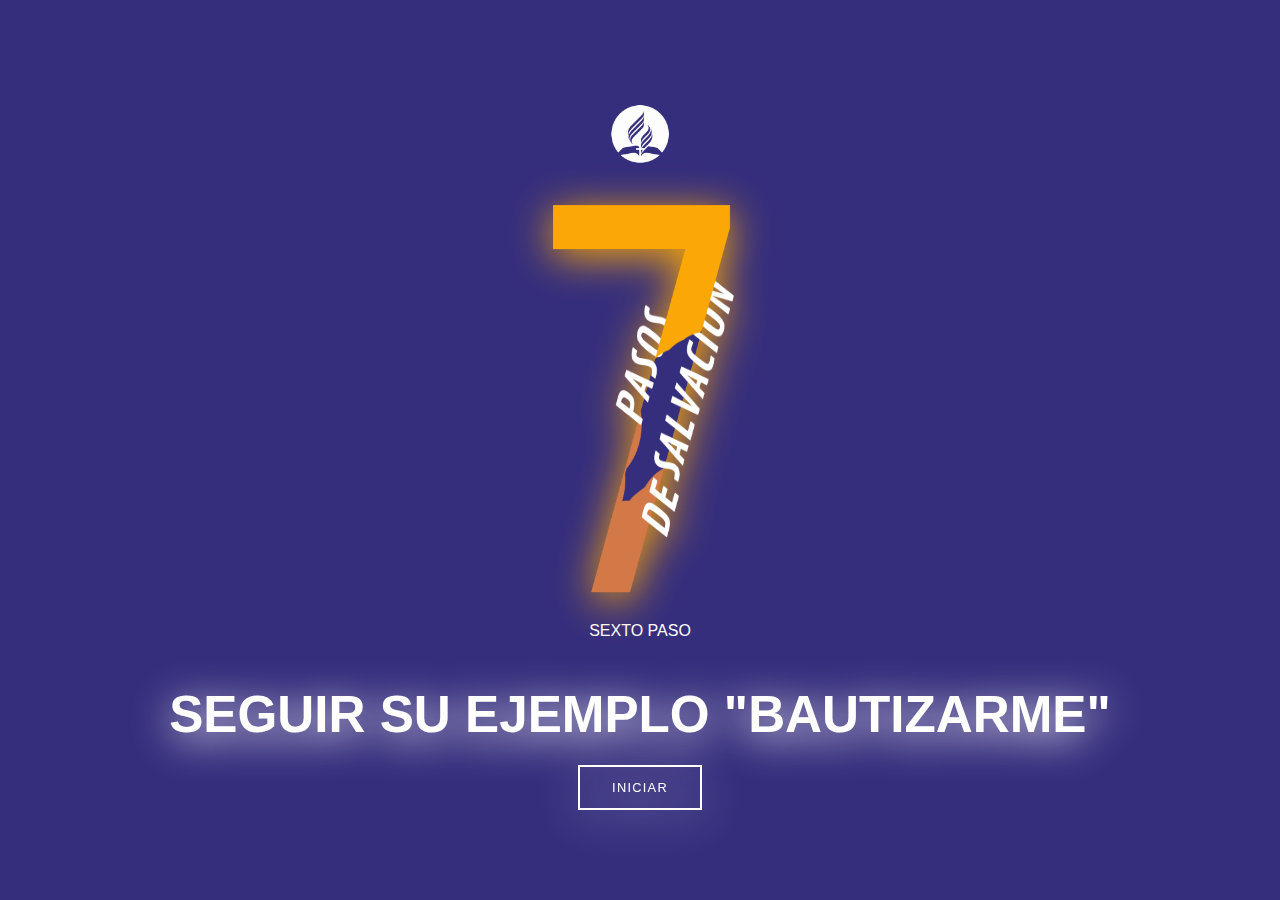
<file: index.html>
<!DOCTYPE html>
<html lang="es">

<!--Datos no Vicibles de la Web-->

<head>

    <!--Metadatos-->
    <meta charset="UTF-8">
    <meta name="viewport" content="width=device-width, initial-scale=1.0">
    <meta http-equiv="X-UA-Compatible" content="IE=edge">
    <!------------->

    <!--Links-->
    <link rel="stylesheet" href="Style/menu.css">
    <link rel="icon" href="Img/Logo_7Pasos.png">

    <!--------->
    <!--Otros-->
    <title>Paso 6</title>
    <!--------->

</head>
<!------------------------------->

<!--Cuerpo de la Web-->

<body>

    <!--Div para centrar Datos-->
    <div class="centrar">

        <!-- <div class="animado">
            <div class="blugs">
                <span style="--i:11;"></span>
                <span style="--i:12;"></span>
                <span style="--i:24;"></span>
                <span style="--i:10;"></span>
                <span style="--i:14;"></span>
                <span style="--i:23;"></span>
                <span style="--i:18;"></span>
                <span style="--i:16;"></span>
                <span style="--i:19;"></span>
                <span style="--i:20;"></span>
                <span style="--i:22;"></span>
                <span style="--i:25;"></span>
                <span style="--i:18;"></span>
                <span style="--i:21;"></span>
                <span style="--i:15;"></span>
                <span style="--i:13;"></span>
                <span style="--i:26;"></span>
                <span style="--i:17;"></span>
                <span style="--i:13;"></span>
                <span style="--i:26;"></span>
                <span style="--i:25;"></span>
                <span style="--i:18;"></span>
                <span style="--i:21;"></span>
                <span style="--i:15;"></span>
                <span style="--i:13;"></span>
                <span style="--i:26;"></span>
                <span style="--i:17;"></span>
                <span style="--i:13;"></span>
                <span style="--i:15;"></span>
                <span style="--i:13;"></span>
                <span style="--i:26;"></span>
                <span style="--i:17;"></span>
                <span style="--i:13;"></span>
                <span style="--i:26;"></span>
                <span style="--i:25;"></span>
                <span style="--i:18;"></span>
                <span style="--i:21;"></span>
                <span style="--i:15;"></span>
                <span style="--i:13;"></span>
                <span style="--i:26;"></span>
                <span style="--i:17;"></span>
                <span style="--i:13;"></span>
                <span style="--i:15;"></span>
                <span style="--i:13;"></span>
                <span style="--i:26;"></span>
                <span style="--i:17;"></span>
                <span style="--i:13;"></span>
                <span style="--i:26;"></span>
                <span style="--i:25;"></span>
                <span style="--i:18;"></span>
                <span style="--i:21;"></span>
                <span style="--i:15;"></span>
                <span style="--i:13;"></span>
                <span style="--i:26;"></span>
                <span style="--i:17;"></span>
                <span style="--i:13;"></span>
                <span style="--i:26;"></span>
            </div>
        </div>-->

        <!--Logo IASD-->
        <div class="logo-iasd">
            <img src="Img/Logo_IASD.png" alt="IASD" height="60px">
        </div>
        <!------------->

        <!--Logo 7 pasos-->
        <div class="container">
            <img src="Img/Logo_7Pasos.png" height="400px">
        </div>
        <!---------------->

        <!--Texto y Botones-->
        <div class="titulo">
            <span>SEXTO PASO</span>
            <h1>SEGUIR SU EJEMPLO "BAUTIZARME"</h1>
            <a href="preguntas.html">INICIAR</a>
        </div>
        <!------------------>

    </div>
    <!--------------------------->

</body>
<!------------------>

</html>
</file>
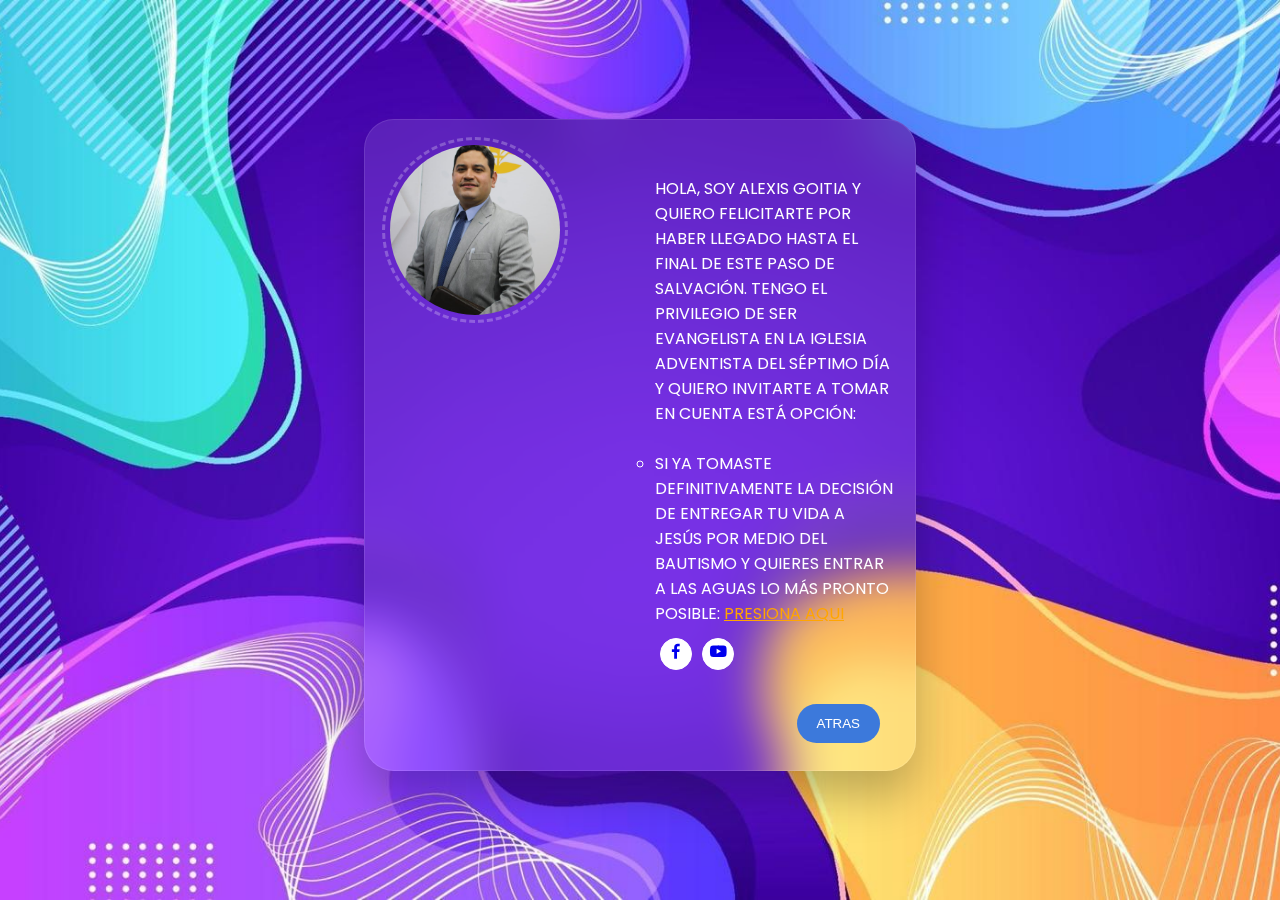
<file: alexis.html>
<!--Estructura HTML-5-->
<!DOCTYPE html>
<html lang="es">

<!--Datos no Vicibles de la WEB-->
<head>

    <!--Meta Datos-->
    <meta charset="UTF-8">
    <meta name="viewport" content="width=device-width, initial-scale=1.0">
    <!-------------->

    <!--Links-->
    <link href='https://unpkg.com/boxicons@2.1.4/css/boxicons.min.css' rel='stylesheet'>
    <link rel="stylesheet" href="alexis.css">
    <link rel="icon" href="Img/Alexis.jpeg">
    <!---------->

    <!--Otros-->
    <title>Alexis Goitia</title>
    <!-------->
</head>
<!-------------------------------->

<!--Cuerpo de la WEB-->
<body>

    <section>
        <div class="card">
            <div class="top">
                <span>Alexis Goitia</span>
                <i class="bx bx-dots-vertical-rounded"></i>
                <p>Evangelista Alexis Goitia</p>
            </div>
            <div>
                <div class="middle">

                    <div class="left">
                        <img src="Img/Alexis.jpeg">
                    </div>

                    <div class="right">
                        <!-- <label for="">Skills:</label>-->
                        <div>
                            <ul>
                                <li style="list-style: none;">Hola, soy Alexis Goitia y quiero felicitarte por haber llegado hasta el final de este paso de salvación. Tengo el privilegio de ser  evangelista en la Iglesia Adventista Del Séptimo Día y quiero invitarte a tomar en cuenta está opción:
                                </li>
                                <br>
                                <!--<li>Si deseas oír reflexiones para  Vencer los Miedos de tu vida: <a
                                        href="https://www.youtube.com/watch?v=DaLzuaC82-w&list=PLZ0yIOXiQ3mXzPfbT8qeft_4Ap2GirU4a&ab_channel=AlexisGoitia"
                                        style="color: orange;">Presiona Aqui</a></li>
                                <br>
                                <li>Si deseas oír reflexiones que te ayuden a estar más cerca de Jesús: <a
                                        href="https://www.youtube.com/watch?v=W1M4tSes8n4&list=PLZ0yIOXiQ3mWoU3lO5OIOqBn0Fi6H1vIK&ab_channel=AlexisGoitia"
                                        style="color: orange;">Presiona Aqui</a>
                                </li><br>
                                <li>Si quieres profundizar más sobre la decisión de tu bautismo: <a
                                        href="https://www.youtube.com/watch?v=mOO1sISeEBU&list=PLZ0yIOXiQ3mXudD7pyAl3heOUC8_kHc5M&ab_channel=AlexisGoitia"
                                        style="color: orange;">Presiona Aqui</a></li><br>-->
                                <li>Si ya tomaste definitivamente la decisión de entregar tu vida a Jesús por medio del bautismo y quieres entrar a las aguas lo más pronto posible: <a
                                        href="https://wa.me/573167316375" style="color: orange;">Presiona Aqui</a></li>
                            </ul>
                        </div>
                        <div class="social-icon">
                            <span><a href="https://www.facebook.com/alexisjose.goitiagarcia.5"><i
                                        class="bx bxl-facebook"></i></a></span>
                            <span><a href="https://www.youtube.com/@alexisgoitia4145/community"><i
                                        class="bx bxl-youtube"></i></a></span>
                        </div>
                    </div>
                </div>


                <div class="bottom">
                    <a href="felicitaciones.html"><input type="button" value="Atras" class="btn"></a>

                </div>

            </div>
    </section>

</body>
<!------------------->

</html>
<!-------------------->
</file>
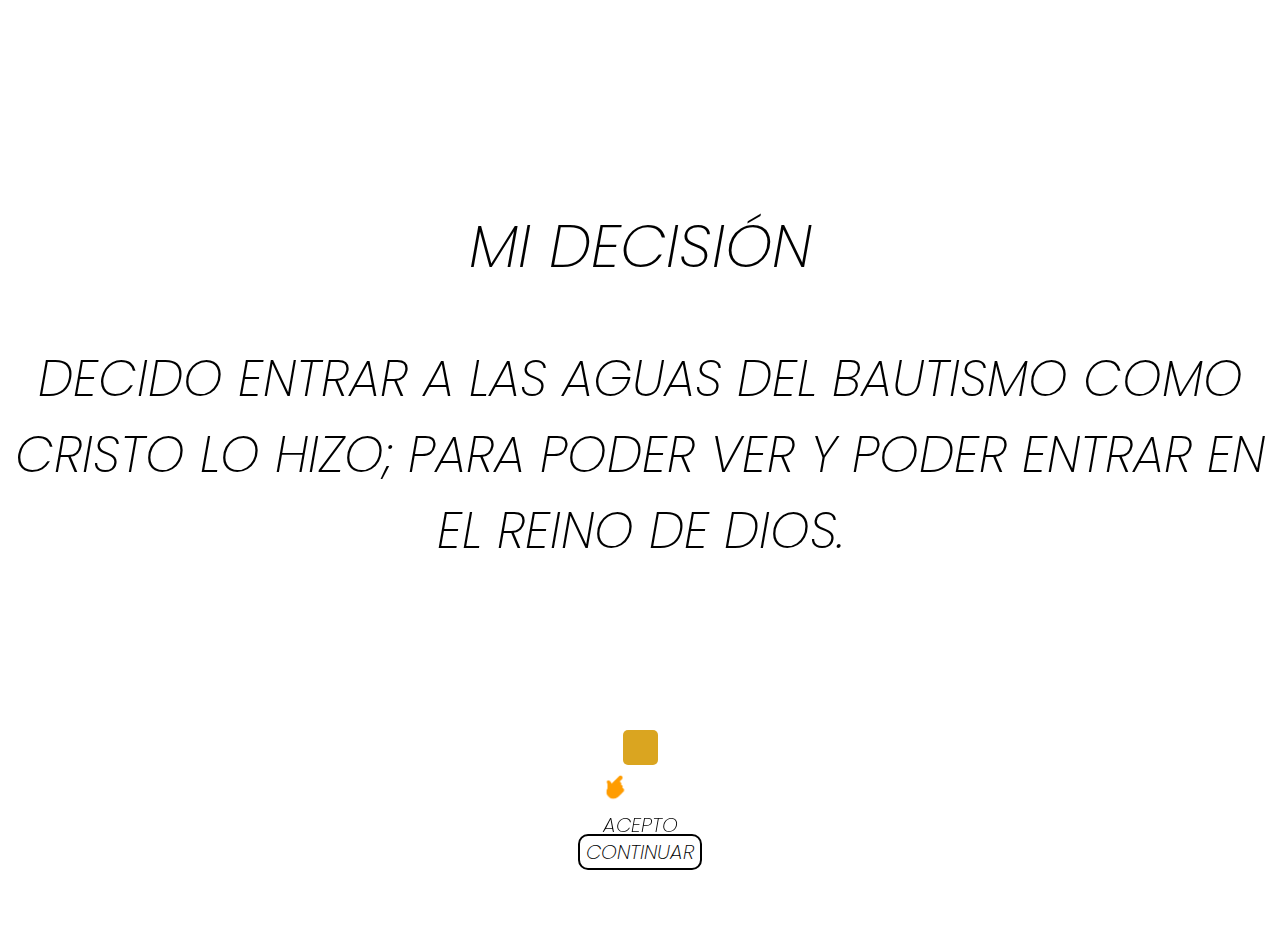
<file: decision.html>
<!--Estructura HTML-5-->
<!DOCTYPE html>
<html lang="es">

<!--Datos no Vicibles de la WEB-->

<head>

    <!--Meta Datos-->
    <meta charset="UTF-8">
    <meta name="viewport" content="width=device-width, initial-scale=1.0">
    <!-------------->

    <!--Links-->
    <link rel="stylesheet" href="Style/decision.css">
    <link rel="stylesheet" href="https://cdnjs.cloudflare.com/ajax/libs/font-awesome/6.5.1/css/all.min.css">
    <link rel="icon" href="Img/Logo_7Pasos.png">
    <!--------->

    <!--Otros-->
    <title>Decisión</title>
    <!--------->

</head>
<!------------------------------->

<!--Cuerpo de la WEB-->

<body>

    <!--Div Principal-->
    <div class="contenedor">

        <!--Texto-->
        <div class="desicion">

            <h2>MI DECISIÓN</h2>

            <p>Decido entrar a las aguas del bautismo como Cristo lo hizo; para poder ver y poder entrar en el reino de
                Dios. </p>

        </div>
        <!--------->

        <!--CheckBox-->
        <div class="wraper">

            <input type="checkbox" id="miCasilla" onclick="quitar()"><br>

            <div class="flecha" id="flecha">
                <img src="Img/Oprimir_Orange.png" height="30px">
            </div>

            <label for="acepto">Acepto</label>

        </div>
        <!------------>

        <!--Boton-->
        <div class="boton">

            <button onclick="verificarCasilla()">Continuar</button>

            <div class="flecha2" id="flecha2">
                <img src="Img/Oprimir_Orange.png" height="30px">
            </div>

        </div>
        <!--------->

    </div>
    <!------------------>

    <!--Scripts-->
    <script src="Js/decison.js"></script>
    <script src="Js/js.js"></script>
    <!----------->

</body>
<!-------------------->

</html>
<!-------------------->
</file>
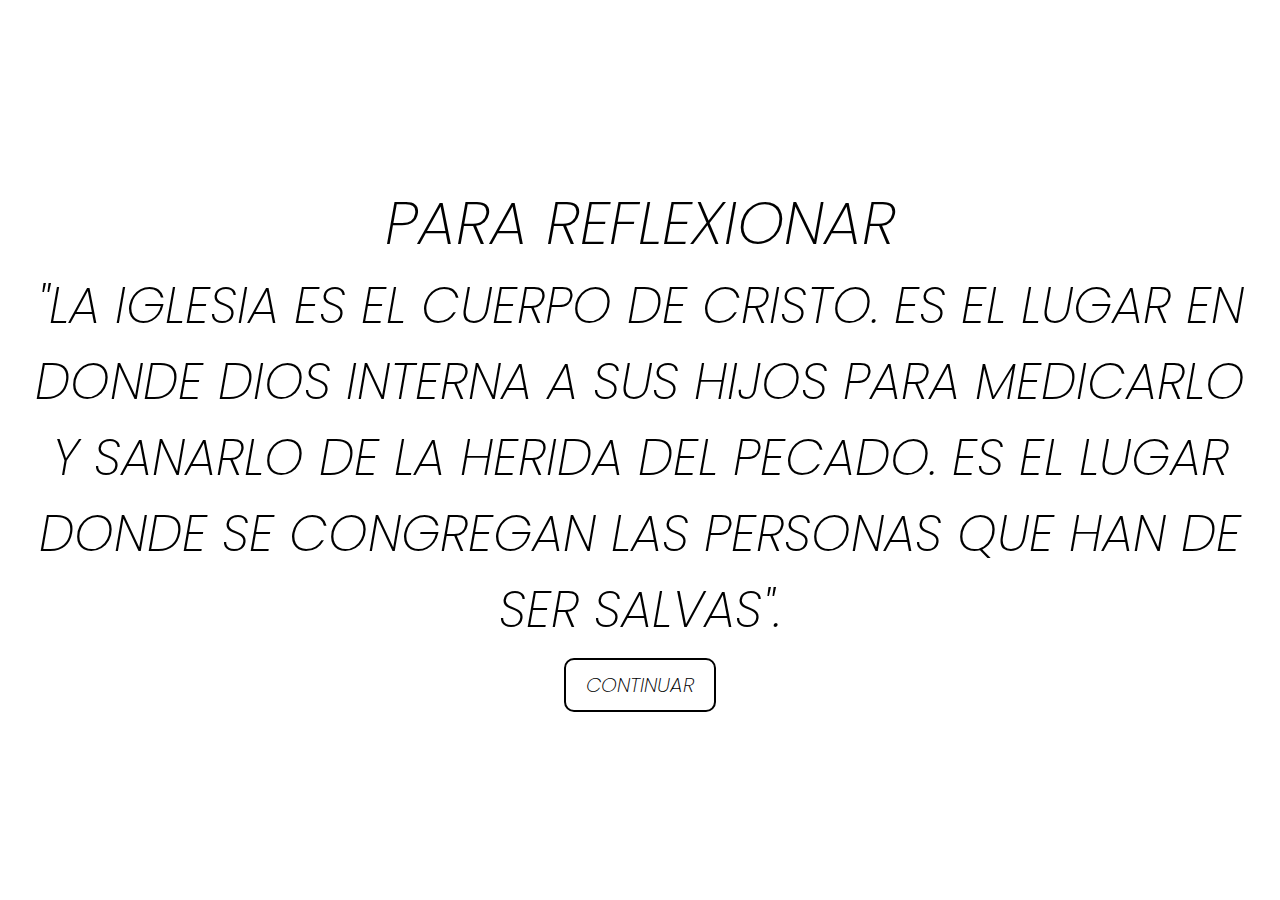
<file: reflexion.html>
<!--Estructura HTML-5-->
<!DOCTYPE html>
<html lang="es">

<!--Datos no Vicibles de la WEB-->

<head>

    <!--Meta Datos-->
    <meta charset="UTF-8">
    <meta name="viewport" content="width=device-width, initial-scale=1.0">
    <!-------------->

    <!--Links-->
    <link rel="stylesheet" href="Style/reflexion.css">
    <link rel="icon" href="Img/Logo_7Pasos.png">
    <!--------->

    <!--Otros-->
    <title>Reflexión</title>
    <!--------->
</head>
<!------------------------------->

<!--Cuerpo de la WEB-->

<body>
    <!--Texto-->
    <div class="reflexion">

        <h1>Para reflexionar</h1>

        <p>"La iglesia es el cuerpo de Cristo. Es el lugar en donde Dios interna a sus hijos para medicarlo y sanarlo de
            la herida del pecado. Es el lugar donde se congregan las personas que han de ser salvas".</p>

        <button onclick="reflexion()"><a href="felicitaciones.html">Continuar</a></button>

    </div>
    <!--------->

    <!--Scripts-->
    <script src="Js/js.js"></script>
    <!----------->

</body>
<!-------------------->

</html>
<!-------------------->
</file>
<file: Style/menu.css>
/* CSS base */
* {
    text-transform: uppercase;
    box-sizing: border-box; /* Incluir el padding y el border en el tamaño total del elemento */
}

body {
    text-align: center;
    padding: 0;
    margin: 0;
    right: 0;
    left: 0;
    bottom: 0;
    top: 0;
    background-color: #352e7d;
    display: flex;
    justify-content: center;
    align-items: center;
    height: 100vh;
}

h1 {
    font-family: 'Trebuchet MS', sans-serif;
    padding: 0;
    filter: drop-shadow(0px 7px 21px white);
    color: white;
    font-size: 4vw; /* Utilizando unidad vw para tamaño de fuente */
    margin-top: 5vh; /* Espacio en la parte superior para evitar que el texto se solape con el borde */
}

a {
    text-decoration: none;
    font-size: 1vw; /* Utilizando unidad vw para tamaño de fuente */
    border: 0.2vw solid white; /* Utilizando unidad vw para el borde */
    color: white;
    background-color: transparent;
    filter: drop-shadow(0px 7px 21px white);
    transition: 0.5s;
    font-weight: 350;
    letter-spacing: 0.1em;
    font-family: 'Trebuchet MS', sans-serif;
    margin-top: 5vh; /* Espacio entre los botones */
    padding: 1vw 2.5vw; /* Padding para hacer el botón más grande */
}

a:hover {
    text-decoration: none;
    border: 0.3vw solid #fba806; /* Utilizando unidad vw para el borde */
    background-color: #352e7d;
    color: #fba806;
    letter-spacing: 0.25em;
    filter: drop-shadow(0px 7px 21px #fba806);
}

span {
    color: white;
    font-family: 'Segoe UI', sans-serif;
}

.container img {
    filter: drop-shadow(0px 7px 21px #fba806);
    width: 25vw; /* Tamaño de la imagen relativo al ancho de la pantalla */
    height: 50vh; /* Altura ajustada automáticamente */
    animation: rotar 4s linear infinite;
}

.container img:hover {
    cursor: pointer;
}

@keyframes rotar {
    from {
        transform: rotateY(360deg);
    }

    to {
        transform: rotateY(280deg);
    }
}

.centrar {
    text-align: center;
    align-items: center;
    justify-content: center;
}

.blugs{
    position: relative;
    display: flex;
}

.blugs span{
    position: relative;
    width: 30px;
    height: 30px;
    background-color: #fba806;
    margin: 0 4px;
    border-radius: 50%;
    box-shadow: 0 0 0 10px #352e7d, 0 0 50px #fba806, 0 0 100px #fba806;
    animation: animate 15s linear infinite; 
    animation-duration: calc(125s / var(--i));
}

.blugs span:nth-child(even) {
    background-color: #ddad11;
    box-shadow: 0 0 0 10px #0b91a8, 0 0 50px #d6d30e, 0 0 100px #d6d30e;
}

@keyframes animate {
    0%{
        transform: translateY(100vh) scale(0);
    }
    100%{
        transform: translateY(-10vh) scale(1);
    }
}

/* Media Query para dispositivos con un ancho máximo de 768px (tabletas y teléfonos) */
@media only screen and (max-width: 768px) {
    h1 {
        font-size: 10vw; /* Tamaño de fuente más grande para dispositivos más pequeños */
    }

    a {
        font-size: 5vw; /* Tamaño de fuente más grande para dispositivos más pequeños */
        margin-top: 2vh; /* Espacio entre los botones */
        padding: 2vw 3vw; /* Padding más grande para el botón en dispositivos más pequeños */
    }

.container    img {
        width: 70vw; /* Tamaño de la imagen más grande para dispositivos más pequeños */
    }
}
</file>
<file: alexis.css>
@import url('https://fonts.googleapis.com/css2?family=Poppins:ital,wght@0,100;0,200;0,300;0,400;0,500;0,600;0,700;0,800;0,900;1,100;1,200;1,300;1,400;1,500;1,600;1,700;1,800;1,900&display=swap');

*{
    text-transform: uppercase;
}

body {
    font-family: 'poppins', sans-serif;
    background: url(Img/Fondo.jpg);
    background-position: center;
    background-size: cover;
    background-repeat: no-repeat;
    background-attachment: fixed;
    color: #fff;
}

section {
    min-height: 97vh;
    display: flex;
    justify-content: center;
    align-items: center;
}

.card {
    position: relative;
    width: 550px;
    height: 650px;
    backdrop-filter: blur(25px);
    background: rgba(255, 255, 255, .1);
    box-shadow: 0 25px 45px rgba(0, 0, 0, .25);
    border: 1px solid rgba(255, 255, 255, .1);
    border-radius: 30px;
}

.top {
    display: none;
    flex-direction: row;
    justify-content: space-between;
    align-items: center;
    padding: 12px 15px;
    border-bottom: 1px solid #d5cccc24;
}

.top span {
    font-size: 20px;
    margin-left: 20px;
}

.top i {
    font-size: 30px;
    padding: 10px;
    border-radius: 30%;
}

.top i:hover {
    background: rgba(0, 0, 0, .1);
    cursor: pointer;
}

.top p {
    position: absolute;
    top: 50px;
    right: 15px;
    background: rgba(0, 0, 0, .15);
    padding: 10px 20px;
    border-radius: 10px;
    opacity: 0;
    transition: .5s ease-in-out;
}

.top i:hover ~ p{
    opacity: 1;
    transition: .5s ease-in-out;
}

.middle{
    display: flex;
    flex-direction: row;
    padding: 20px;

}

.middle img {
    width: 170px;
    border-radius: 50%;
    border: 5px solid transparent;
    outline: 3px dashed rgba(255, 255, 255, .25);

}

.middle .right{
    margin: 20px 0px 10px 50px;
}

ul li{
    list-style-type: circle;
}

.social-icon{
    display: flex;
    flex-direction: row;
    margin-left: 40px;
}

.social-icon span{
    display: flex;
    justify-content: center;
    align-items: center;
    border: 1px solid #fff;
    border-radius: 50%;
    height: 30px;
    width: 30px;
    margin: 0 5px;
    transition: .4s;
    cursor: pointer;
}

.social-icon i{
    font-size: 20px;
}

.social-icon span{
    color: #3c79db;
    background: #fff;
    transform: translateY(-4px);
    box-shadow:inset 0 0 0 15px #fff;
}

.bottom{
    display: flex;
    flex-direction: row;
    justify-content: right;
    padding: 0 30px;
}

.btn{
    background: #3c79db;
    color: #fff;
    padding: 12px 20px;
    border-radius: 20px;
    border: none;
    margin: 0 5px;
    cursor: pointer;
}



@media (max-width: 600px) {
    .card {
        width: 90%;
        max-width: 90%;
        height: auto;
        display: flex;
        flex-direction: column; /* Cambiamos la dirección del flexbox a columna */
        align-items: center; /* Centramos los elementos horizontalmente */
    }

    .top {
        flex-direction: column; /* Cambiamos la dirección del flexbox a columna */
        align-items: center; /* Centramos los elementos horizontalmente */
    }

    .top span {
        font-size: 5vw;
        text-align: center;
        width: 100%;
        margin-top: 20px; /* Agregamos un margen superior para separar el texto de la imagen */
    }

    .middle {
        display: flex;
        flex-direction: column; /* Cambiamos la dirección del flexbox a columna */
        align-items: center; /* Centramos los elementos horizontalmente */
        justify-content: center; /* Centramos la imagen verticalmente */
        margin-top: 20px; /* Agregamos un margen superior para separar la imagen del contenido debajo */
    }

    .middle img {
        width: 50%; /* Cambiamos el ancho de la imagen */
        margin: 20px auto 0; /* Centramos la imagen horizontalmente y agregamos un margen superior */
    }

    .top i {
        font-size: 7vw;
        padding: 3vw;
    }

    .left{
        text-align: center;
    }
    
    .right{
        justify-content: center;
        margin-right: 100px;
        padding-right: 70px;
    }
}
</file>
<file: Style/decision.css>
@import url('https://fonts.googleapis.com/css2?family=Poppins:ital,wght@0,100;0,200;0,300;0,400;0,500;0,600;0,700;0,800;0,900;1,100;1,200;1,300;1,400;1,500;1,600;1,700;1,800;1,900&display=swap');

* {
    font-family: "Poppins", sans-serif;
    font-weight: 200;
    font-style: italic;
    text-transform: uppercase;
}

body {
    display: flex;
    justify-content: center;
    align-items: center;
    height: 100vh;
    margin: 0;
}

.wraper, .boton {
    text-align: center;
    position: fixed;
    bottom: 60px;
    left: 50%;
    transform: translateX(-50%);
}

.boton {
    bottom: 0;
    margin-bottom: 30px;
}

button {
    border: 2px solid black;
    border-radius: 10px;
    background-color: white;
    font-size: 20px;
}

button:hover {
    border: 2px solid black;
    border-radius: 10px;
    background-color: white;
    font-size: 20px;
    color: orange;
}

.desicion {
    text-align: center;
}

h2 {
    font-size: 60px;
}

p {
    font-size: 50px;
}

label {
    font-size: 20px;
}

input[type="checkbox"] {
    appearance: none;
    -webkit-appearance: none;
    height: 35px;
    width: 35px;
    background-color: goldenrod;
    border-radius: 5px;
    cursor: pointer;
    align-items: center;
    justify-content: center;
    outline: none;
    display: inline-block;
}

input[type="checkbox"]:after {
    font-family: "Font Awesome 6 Free";
    font-weight: 900;
    content: "\f00c";
    font-size: 25px;
    display: none;
}

input[type="checkbox"]:hover {
    background-color: black;
}

input[type="checkbox"]:checked {
    background-color: greenyellow;
}

input[type="checkbox"]:checked::after {
    display: block;
}

a {
    text-decoration: none;
    color: black;
}

a:hover {
    text-decoration: none;
    color: orange;
}

.contenedor {
    display: flex;
    flex-direction: column;
    justify-content: center;
    align-items: center;
    height: 100vh;
    padding-bottom: 100px; /* Agregamos un margen inferior al contenedor principal */
}

.desicion {
    text-align: center;
    margin-bottom: 30px; /* Ajustamos el margen inferior del texto */
}

.flecha {
    margin-right: 50px;
    margin-top: -2px;
    /*margin-bottom: 100px;*/
    /*margin-bottom: 10px;*/
    animation: parpadeo 1s infinite;
}

.flecha2 {
    display: none;
    animation: parpadeo 1s infinite;
}

@keyframes parpadeo {
    0% {
        opacity: 1;
    }

    50% {
        opacity: 0;
    }

    100% {
        opacity: 1;
    }
}


@media (max-width: 500px) {
    .desicion {
        margin-bottom: 50px; /* Ajustamos el margen inferior del texto para dispositivos más pequeños */
    }

    .desicion h2, p{
   font-size: 35px;
   padding: 0;
   margin: 0;
    }
}
</file>
<file: Style/reflexion.css>
@import url('https://fonts.googleapis.com/css2?family=Poppins:ital,wght@0,100;0,200;0,300;0,400;0,500;0,600;0,700;0,800;0,900;1,100;1,200;1,300;1,400;1,500;1,600;1,700;1,800;1,900&display=swap');

* {
    font-family: "Poppins", sans-serif;
    font-weight: 200;
    font-style: italic;
    text-transform: uppercase;
    text-decoration: none;
    margin: 0;
    padding: 0;
    box-sizing: border-box;
}

body {
    display: flex;
    justify-content: center;
    align-items: center;
    height: 100vh;
}

.reflexion {
    text-align: center;
    padding: 20px;
}

h1 {
    font-size: 60px;
}

p {
    font-size: 50px;
}

button {
    border: 2px solid black;
    border-radius: 10px;
    background-color: white;
    font-size: 20px;
    color: black;
    padding: 10px 20px; /* Ajustamos el espaciado interno del botón */
    margin: 10px; /* Añadimos un margen a los botones */
}

button:hover {
    background-color: white;
    color: orange;
}

a {
    color: black;
}

a:hover {
    color: orange;
}

/* Media Query para dispositivos con un ancho máximo de 600px (dispositivos móviles) */
@media (max-width: 600px) {
    .reflexion {
        padding: 10px; /* Reducimos el relleno en dispositivos móviles */
    }

    h1 {
        font-size: 40px; /* Reducimos el tamaño del encabezado en dispositivos móviles */
    }

    p {
        font-size: 30px; /* Reducimos el tamaño del texto en dispositivos móviles */
    }

    button {
        font-size: 16px; /* Reducimos el tamaño del botón en dispositivos móviles */
    }
}
</file>
